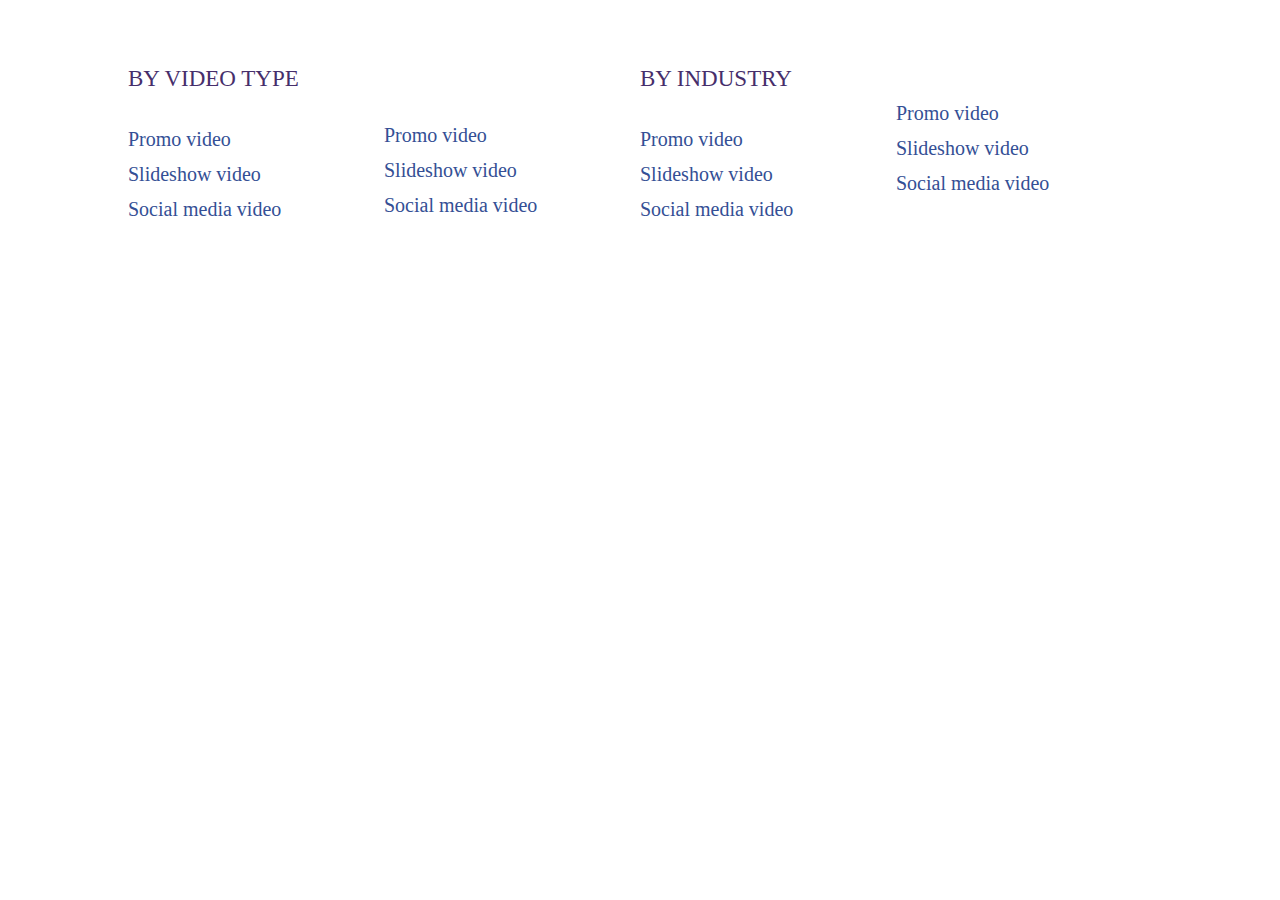
<file: create.html>
<!DOCTYPE html>
<html lang="en">
<head>
    <meta charset="UTF-8">
    <meta name="viewport" content="width=device-width, initial-scale=1.0">
    <title>Document</title>
    <link rel="stylesheet" href="./index.css">
</head>
<body>
    <div class="create1">
        <div class="types1">
            <div class="type1"> BY VIDEO TYPE</div>
            <div class="types">Promo video</div>
            <div class="types">Slideshow video</div>
            <div class="types">Social media video</div>
       </div>

       <div class="types1">
        <div class="type1">     </div>
        <div style="padding-top: 22px;" class="types">Promo video</div>
        <div class="types">Slideshow video</div>
        <div class="types">Social media video</div>
   </div>

   <div class="types1">
    <div class="type1"> BY INDUSTRY</div>
    <div class="types">Promo video</div>
    <div class="types">Slideshow video</div>
    <div class="types">Social media video</div>
   </div>

   <div class="types1">
    <div class="type1">    </div>
    <div class="types">Promo video</div>
    <div class="types">Slideshow video</div>
    <div class="types">Social media video</div>
   </div>
    





    <div class="types1"></div>
        <div class="types"></div>
    
</body>
</html>


</div>
</file>
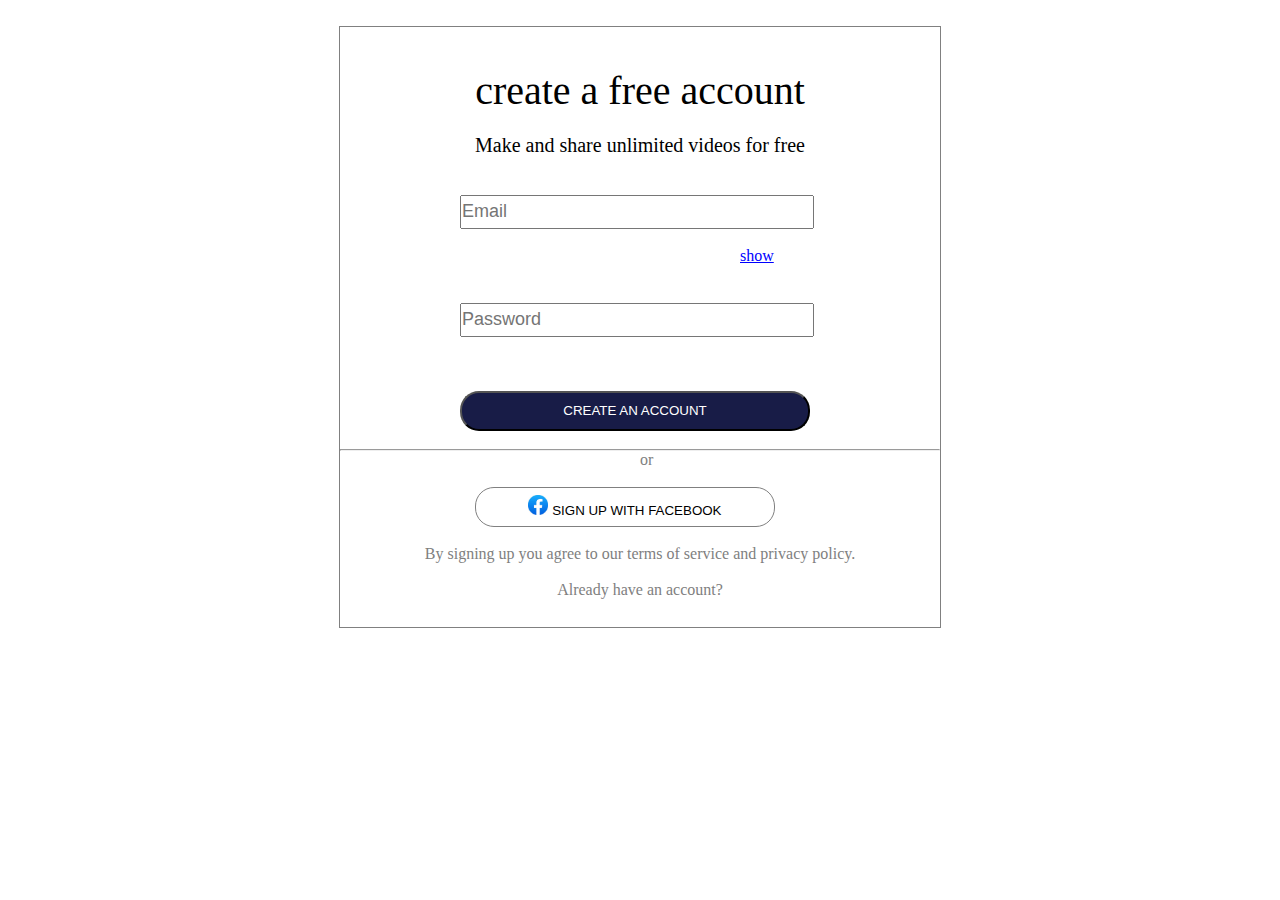
<file: signup.html>
<!DOCTYPE html>
<html lang="en">
<head>
    <meta charset="UTF-8">
    <meta name="viewport" content="width=device-width, initial-scale=1.0">
    <title>Document</title>
    <link rel="stylesheet" href="./index.css">
</head>
<body>
    <div class="signup_1">
        <p class="signup_p1">create a free account</p>
        <p class="signup_p2">Make and share unlimited videos for free</p>
        <br>
        <input class="signup_inp1" type="text" placeholder="Email">
        <br><br>
        <a class="signup_a1" href="">show</a>
        <br><br>
        <input class="signup_inp1" type="password" placeholder="Password"><br><br><br><br>  
        <button class="signup_btn1">CREATE AN ACCOUNT</button>
        <br>
        <br>
        <hr>
        <p class="or">or</p>
        <br>
        <button class="signup_btn2"> <span><img class="facebook1" src="[data-uri]" alt=""></span>   SIGN UP WITH FACEBOOK  </button>
        <br>
        <br>
        <p class="signup_p3">By signing up you agree to our terms of service and privacy policy.</p>
        <br>
        <p class="signup_p3">Already have an account? <span><a href="Log in"></a></p></span>
    </div>
    
</body>
</html>
</file>
<file: index.css>
*{
    padding: 0%;
    margin: 0%;
}
.grid1{
    display: flex;
}
#navbar{
    display: flex;
    justify-content: space-between;
    font-size: 17px;
    /* border: 1px solid black; */
    padding:1px ;
    color: blue;
    width:50%;
    margin-left: 22%;
    margin-top: -2%;
    margin-right: 100px;
    /* position: sticky; */
    font-weight: bold;
    
}
.first_a{
    text-decoration: none;
}
.WavyLine-module--wavy--MqsXF {
    background-image: url('/https://animoto.com/static/wavy-e1cf461e1a9e7fed09a8a00a53c93f7f.svg/wavy-e1cf461.svg'); /* Correct the path to the SVG file */
    background-repeat: no-repeat;
    background-size: 121px 9px;
    display: block;
    height: 9px;
    width: 77px;
}

.logo_1{
    height: 40px;
    width: 90px;
    padding-top: 15px;
    margin-left: 3%;
    color: black;
}
.span1{
    margin-top: 20px;
    font-size: 20px;
    margin-left: -1%;
}
.navbar2{
    display: flex;
    justify-content: space-between;
    /* border: 1px solid black; */
    width: 18%;
    margin: -2% 0% 0% 80% ;
    font-size: 22px;
    padding: 1px;
}
.first_p{
    font-weight: bold;
    font-size: 17px;
    margin: 10px 0px 0px 0%;
    padding-top: 7%;
}
.container{
    height: 550px;
    width: 100%;
    /* border: 1px solid blue; */
    margin-top: 2%;
    background-color:#F3F3F9 ;

}
.img2{
    height: 200px;
    width: 250px;
    margin-top: -3%;
    
}
.img3{
    height: 140px;
    width:400px ;
    margin-left: -25%;
    
}
.grid_2{
    display: grid;
    grid-template-columns: repeat(2,1fr);
    /* border: 1px solid black; */
    width: 85%;
    margin: auto;
    margin-top: -5%;
    background-color:#F3F3F9 ;
    height: 45px;
    column-gap: 50px;
}
#grid2 > div{
    border: 1px solid yellow;
}

h1{
    font-size: 60px;
    margin: 10px 0px 0px 0%; 
    color: #181c47;
}
.second_p{
    font-size: 23px;
    margin: 10px 0px 0px 0%;
    line-height: 28px;
}
.btn{
    border-radius: 25px;
    height: 50px;
    width: 260px;
    font-size: 15px;
    font-weight: bold;
    color: white;
    background-color: #23408c;
    border: none;
    margin: 5% 0px 0px 0%;
}
.btn:hover{
    background-color: darkblue;
}
.vdo{
    width: 600px;
    height:400px;
    padding-bottom: 30px;
    margin-top: -10%;
   margin-left: -5%;
}
.bg_img{
    background-image: url("https://animoto.com/static/desktop-image-bg-8ea06e38a522392f18df00037c063f3b.svg") ;
    background-size: cover;
    background-repeat: no-repeat;
    background-position: center;
    height: 340px;
    width: 600px;
    margin-top: 5%;

    
}
.third_p{
    font-weight: bold;
    font-size: 17px;
    text-align: center;
    margin-top: 5%;
    color: #181c47;
    font-family: ProximaNova-Bold,sans-serif;
    font-weight: 700;
    letter-spacing: .1em;
    text-transform: uppercase;
}
.second_H2{
    text-align: center; 
    font-size: 50px;
    word-spacing: 3px;
}
.Navbar3{
    display: flex;
    margin: auto;
    width: 84%;
    color: #181c47;
    justify-content: space-evenly;
    font-size: 19px;
    margin-top: 2%;
    /* border: 1px solid red; */
    padding: 2px;
    font-weight: bold;
}
.six_a{
    text-decoration: none;
   
}
.grid_3{
    display: grid;
    grid-template-columns: repeat(3,1fr);
    /* border: 1px solid black; */
    height: fit-content;
    width: 75%;
    margin: auto;
    margin-top: 3%;
    column-gap: 30px;
    justify-content: space-between;
}
.img4{
    height: 200px;
    width: 360px;

}
.btn2{
    border-radius: 25px;
    height: 50px;
    width: 260px;
    font-size: 15px;
    font-weight: bold;
    color: white;
    background-color: #23408c;
    border: none;
    margin-top: 20px;
}
.btn2:hover{
    background: darkblue;
}
.fourth_p{
    color: #181c47;
    font-family: ProximaNova-Bold,sans-serif;
    font-weight: 700;
    letter-spacing: .1em;
    text-transform: uppercase;
    margin-top: 8%;
    word-spacing: 3px;
}
.second_a{
    font-family: ProximaNova-Bold,sans-serif;
    margin-top: 6%;
    text-align: center;
    font-weight: 550;
    letter-spacing: .1em;
    text-transform: uppercase;
    color: #181c47;
    height: 140px;
    font-size: 18px;
    /* border: 2px solid green; */
}

.grid_4{
    display: grid;
    grid-template-columns: repeat(2,1fr);
    /* border: 1px solid black; */
    height: 400px;
    width: 80%;
    margin: auto;
    margin-top: 3%;
    column-gap: 75px;
}
.third_H1{
    font-size: 50px;
    margin-bottom: 0.85714rem;
    
}
.fifth_p{
    word-spacing: 3px;
    line-height: 25px;
    font-size: 22px;
    line-height: 30px;

}
.btn3{
    border-radius: 25px;
    height: 50px;
    width: 260px;
    font-size: 15px;
    font-weight: bold;
    color: #23408c;
    border: 1px solid #23408C;
    margin-top: 10%;
    /* background-color: white; */
}
.btn3:hover{
    background-color: #23408c;
    color: white;
  }
.vdo5{
    width: 450px;
    height:300px;
    padding-top:30px;
    padding-left: 20px;
}
.bg_vdo::after{
    position: fixed;
    right: 0;
    bottom: 0;
    width: 100%;
    height: 100%;
    z-index: 1000;
    
}
.vdo_adj{
    height: 200px;
    width: 360px;
}   

.grid_5{
    display: grid;
    grid-template-columns: repeat(2,1fr);
    /* border: 1px solid red; */
    height: 400px;
    width: 85%;
   margin: auto;
   column-gap: 5%;
   
}
.grid_5_box1{
    width: 510px;
}
.grid_5_box2{
    width: 770px;
    margin-left: -60px;
}
.grid_6{
    display: grid;
    grid-template-columns: repeat(2,1fr);
    /* border: 1px solid red; */
    column-gap: 60px;
    margin-top: 8%;
    row-gap: 30px;
}
.six_p{
    color: #181c47;
    font-family: ProximaNova-Bold,sans-serif;
    font-weight: 700;
    letter-spacing: .1em;
    text-transform: uppercase;
    padding-top: 30px;
    padding-left: 30px;
    
}
.icon_1{
    height: 40px;
    width: 40px;
    margin-top: 20px;
}
.flex_1{
    display: flex;
}
.seven_p{
    font-family: ProximaNova-Bold,sans-serif;
    font-weight: 400;
    font-size: 19px;
    padding-top: 30px;
}
.vdo6{
    height: 250px;
    width: 400px;
    padding-top: 130px;
}
.grid_7{
    display: grid;
    grid-template-columns: repeat(3,1fr);
    height: fit-content;
    width: 75%;
    /* border: 1px solid green; */
    margin: auto;
    margin-top: 5%;
}
.img5{
    height:287.06 ;
    width: 307.1px;
    padding-left:30px ;
}
.eight_p{
    color: #181c47;
    font-family: ProximaNova-Bold,sans-serif;
    font-weight: 700;
    letter-spacing: .1em;
    text-transform: uppercase;
    text-align: center;
    padding-top: 50px;
}
.nine_p{
    font-family: ProximaNova-Bold,sans-serif;
    font-weight: 300;
    font-size: 19px;
    text-align: center;
    padding-top: 30px;
    word-spacing: 3px;
    padding-right: 20px;
    padding-left: 20px;
    color: #181c47;
    line-height: 30px;
}
.third_a{
    font-family: ProximaNova-Bold,sans-serif;
    margin-top: 14%;
    text-align: center;
    font-weight: 550;
    letter-spacing: .1em;
    text-transform: uppercase;
    color: #181c47;
    height: 140px;
    /* border: 2px solid green; */
}
.grid_8{
    display: grid;
    grid-template-columns: repeat(5,1fr);
    /* border: 1px solid black; */
    height: 126.31px;
    width: 90%;
    margin: auto;
    margin-top: 6%;
}

.grid_9{
    display: grid;
    grid-template-columns: repeat(3,1fr);
    /* border: 1px solid black; */
    margin: auto;
    width: 70%;
    justify-content: space-between;
    margin-top: 7%;
    column-gap: 5px;
}
.img6{
    height:126.31px ;
    width: 135.13px; 
    margin-left: 130px;
}
.ten_p{
    color: #181c47;
    font-family: ProximaNova-Bold,sans-serif;
    font-weight: 700;
    letter-spacing: .1em;
    text-transform: uppercase;
    text-align: center;
    margin-top: 20px;
    font-size: 19px;
    word-spacing: 3px;
}
.ele_p{
    font-size: 20px;
    text-align: center;
    margin-top: 16px;
    margin-bottom: -20px;
}
.Blue_cont{
    height: 550px;
    width: 100%;
    background-color: #23408C;
}
.box{
    height: fit-content;
    width: 70%;
    margin: auto;
    /* border: 1px solid white; */
    padding-top: 4%;
}
.fourth_h1{
    text-align: center; 
    font-size: 75px;
    color: white;
}
.twe_p{
    color: #181c47;
    font-family: ProximaNova-Bold,sans-serif;
    font-weight: 700;
    letter-spacing: .1em;
    text-align: center;
    font-size: 19px;
    padding-top: 70px;
    color: white;
}
.divbtn4{
    margin: auto;
    /* border: 1px solid yellow; */
    height: fit-content;
    width: fit-content;
    margin-top: 50px;
}
.btn4{
    border-radius: 25px;
    height: 40px;
    width: 260px;
    font-size: 15px;
    font-weight: bold;
    color: #23408c;
    background-color: white;
    border: none;

}
.btn4:hover:hover{
    background-color: floralwhite;
}
.grid_10{
    display: grid;
    grid-template-columns: repeat(2,1fr);
    height: fit-content;
    width: 95%;
    /* border: 1px solid black; */
    margin: auto;
    margin-top: 7%;
   
}
.img7{
    height: 510.69px;
    width: 803.95px;
}
.thirt_1P{
    word-spacing: 3px;
    font-size: 22px;
    line-height: 30px;
    padding: 30px 30px 0px 30px;
  word-spacing: 8px;
}
.forth_a{
    font-family: ProximaNova-Bold,sans-serif;
    margin-top: 14%;
    font-weight: 550;
    letter-spacing: .1em;
    text-transform: uppercase;
    color: #181c47;
    height: 140px;
    margin-top: 50px;
    padding-left: 30px;
}
.fifth_a{
    color: blue; ;
}
.body_foot{
    background-color: #DADADA;
    height: 600px;
    width: 100%;
}
.foot_cont{
    display: grid;
    grid-template-columns: repeat(5,1fr);
    /* border: 1px solid blue; */
    margin: auto;
    height: fit-content;
    width: 90%;
    margin-top: 6%;
    background-color: #DADADA;
    justify-content: space-evenly;
}
.foot_p{
    line-height: 35px;
    color: #969FB3;
    margin-left: 100px;
}
.black_foot{
    background-color: black;
    height: 150px;
    width: 100%;
    margin: auto;
    
    
}
.foot_adj2{
    height: fit-content;
    width: fit-content;
    margin: auto;
    
}
.foot_p2{
    line-height: 35px;
    color: #969FB3;
    margin-left: -80px;

}
.create1{
    display: grid;
    grid-template-columns: repeat(4,1fr);
    justify-content: space-around;
    /* border: 1px solid red; */
    width: 80%;
    margin: auto;
    margin-top: 5%;
    padding: 2px;
    font-size: 17px;
    color:darkslateblue ;
}
.type1{
    color:#462E6B ;
    padding-bottom: 30px;
    font-size: 23px;
}
.types{
    color: #344F95 ;
    line-height: 35px;
    font-size: 20px;
}
.nav_cont{
    /* border: 1px solid red; */
    display: flex;
}
.img_temp1{
    height: 70px;
    width: 70px;
    margin-left: 12%;
}
.head{
    font-size: 19px;
    color: grey;
    margin-top: 25px;
}
.navbar_temp1{
    /* border: 1px solid green; */
    display: flex;
    height: fit-content;
    width: 40%;
    margin: auto;
    justify-content: space-evenly;
    margin-left:20% ;
}
.navbar_style1{
    color: grey;
}
.navbar_style1:hover{
    color: black;
}
.Grid_first_Box{
    height:1112.10px;
    width: 90%;
    /* border: 1px solid red; */
    display: grid;
    grid-template-columns: repeat(2,1fr);
    margin-top: 5%;
}
.firstDiv{
    margin-left: 30px;
    /* border: 1px solid black; */
    width: 320px;
    line-height: 38px;
}
.info_2{
   font-weight: bold; 
   font-size: 18px;
    font-family: ProximaNova-Bold,sans-serif;
    font-weight: 700;
    letter-spacing: .1em;
}
.temp_p1{
    color: #23408C;
    font-size: 20px;
    letter-spacing: .1em;
    font-family: ProximaNova-Bold,sans-serif;
}
.temp_p1:hover{
    color: black;
}
.Second_div{
    /* border: 1px solid blue; */
    height: fit-content;
    margin-left: -332px;
}
.temp_p2{
    height: fit-content;
    width: 300px;
    /* border: 1px solid green; */
    margin-left: 30px;
    font-size: 16px;
    letter-spacing: .1em;
    font-family: ProximaNova-Bold,sans-serif;
    font-family: ProximaNova-Bold,sans-serif;
    font-weight:550;
}
.Head2{
    font-size: 43.7143px;
}
.flex_2{
    display: flex;
    width: 110%;
    justify-content: space-between;
    /* border: 1px solid yellowgreen; */
    margin-top: 3%;
}
.temp_btn1{
    border-radius: 20px;
    width: 250px;
    background-color: white;
    border: 1px solid grey;
    color: grey;
    font-size: 16px;
    font-weight: bold;
}
.Head_temp3{
    font-size: 40px;
    margin-left: 30px;
    width: 500px;
    /* border: 1px solid red; */
   
}
.temp_flex2{
    display: flex;
    /* border: 1px solid navy; */
    justify-content: space-between;
    margin-left: 30px;
    width: 110%;
    margin-top: 4%;
}
.temp_inp1{
    width: 300px;
    margin-left: 300px;
    font-size: 20px;
}
.temp_inp1:hover{
    border: 2px solid blue;
}
.temp_p3{
    font-size: 21px;
    margin-top: 20px;
}
.temp_grid_second{
    display: grid;
    grid-template-columns: repeat(3,1fr);
    width: 96%;
    /* border: 1px solid yellow; */
    height: fit-content;
    margin-left: 30px;
    column-gap: 20px;
    margin-top: 20px;
    background-color: #F3F3F9;
}
.box_1{
    border: 1px dotted grey;
}
.box_1:hover{
    border: 1px solid blue;
}
.temp_vdo1{
   padding-top: 30px;
   width: 320px;
   
}
.temp_p4{
    font-size: 20px;
    text-align:center ;
    padding-top: 60px;
    color: #181C47;
    font-weight: bold;
}
.temp_p5{
    text-align: center;
    margin-top: 8px;
    color: lightslategray;
    margin-left: 30px;
    margin-right: 30px;
    margin-top: 9px;
    line-height: 25px;
}
.temp_p6{
    font-weight: bold;
    font-size: 25px;
    margin-left: 30px;
    margin-top: 50px;
}
.temp_grid_third{
    display: grid;
    grid-template-columns: repeat(3,1fr);
    width: 96%;
    /* border: 1px solid yellow; */
    height: 400px;
    margin-left: 30px;
    column-gap: 20px;
    margin-top: 20px;
    background-color: #F3F3F9;
    row-gap: 20px;
}
.signup_1{
    height: 600px;
    width:600px ;
    border: 1px solid grey;
    margin: auto;
    margin-top: 2%;
}
.signup_p1{
    font-size: 40px;
    text-align: center;
    padding-top: 40px;
}
.signup_p2{
    font-size: 20px;
    text-align: center;
    margin-top: 20px;
}
.signup_a1{
    margin-left: 400px;
    color: blue;
}
.signup_inp1{
   margin-left: 120px;
   height: 30px;
   width: 350px;
   margin-top: 20px;
   font-size: 18px;
}
.signup_inp1:hover{
    border: 2px solid blue;
}
.signup_btn1{
    height: 40px;
    width: 350px;
    border-radius: 19px;
    margin-left:120px ;
    color: white;
    background-color: #181C47;
}
.or{
    color: gray;
    margin-left: 300px;
}
.signup_btn2{
    border: 1px solid grey;
    margin-left: 135px;
    height: 40px;
    width:300px ;
    background-color: white;
    border-radius: 19px;
}
.signup_btn2:hover{
    border: 2px solid black;
}
.facebook1{
    height: 20px;
    width: 20px;
}
.signup_p3{
    color: grey;
    text-align: center;
}
</file>
